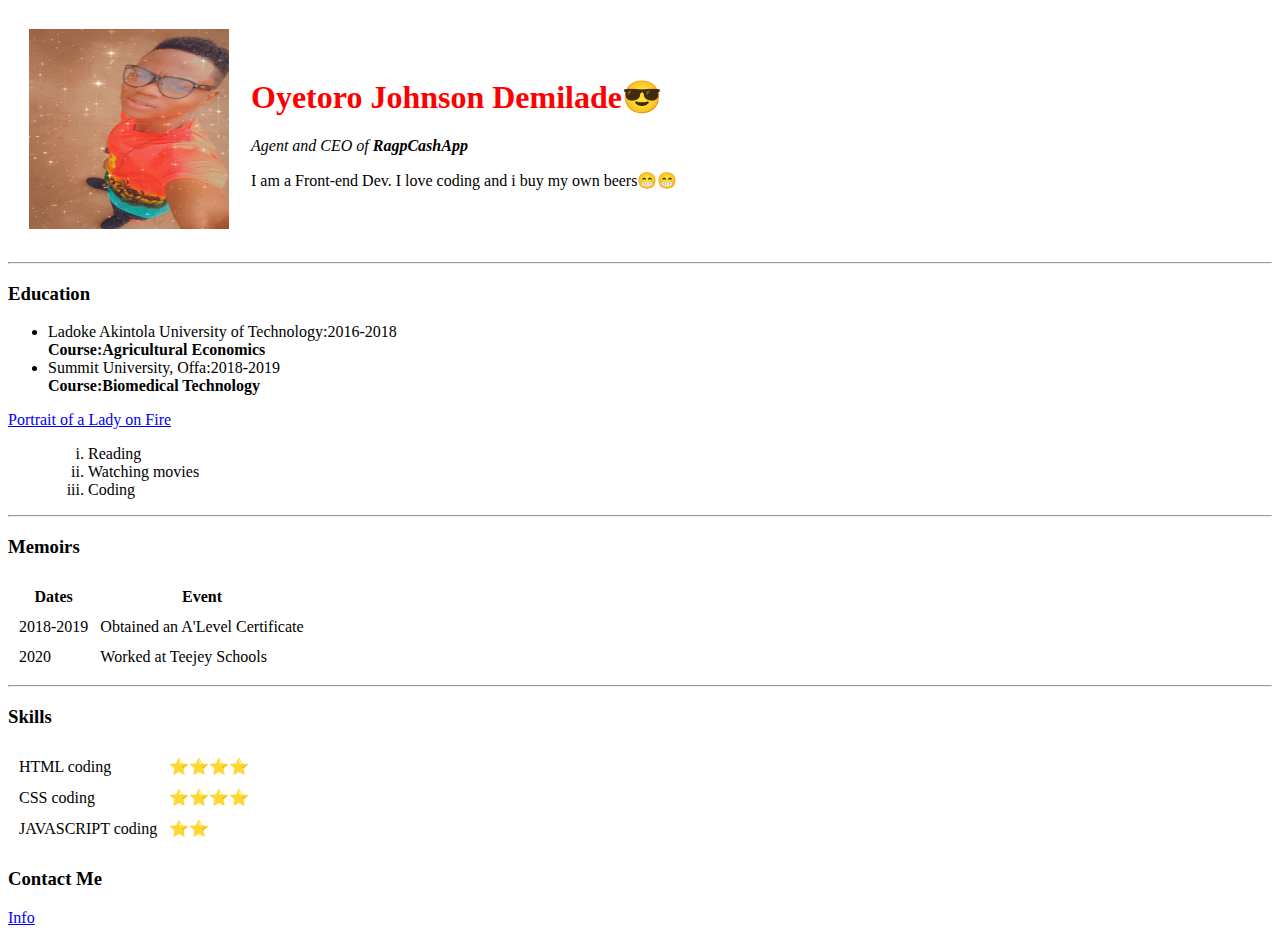
<file: HTML- Personal Site/index.html>
<!DOCTYPE html>
<html lang="en" dir="ltr">

<head>
  <meta charset="utf-8">
  <title>💓Demmie's Personal Site</title>
  <link href="index.css" rel="stylesheet" />
</head>

<body>
  <table cellspacing="20">
    <td><img width="200px" height="200px" src="Demmie 1.png"></td>
    <td>
      <h1>Oyetoro Johnson Demilade😎</h1>
      <p><em>Agent and CEO of <strong>RagpCashApp</strong></em></p>
      <p>I am a Front-end Dev. I love coding and i buy my own beers😁😁</p>
    </td>
  </table>
  <hr>
  <h3>Education</h3>
  <ul>
    <li>Ladoke Akintola University of Technology:2016-2018 <br> <strong>Course:Agricultural Economics</strong></li>
    <li>Summit University, Offa:2018-2019 <br> <strong>Course:Biomedical Technology</strong></li>
  </ul>
  <a href='https://images.app.goo.gl/Xs2aDC1MFNqDu2u59'> Portrait of a Lady on Fire</a>
  <ul>
    <ol type="i">
      <li>Reading</li>
      <li>Watching movies</li>
      <li>Coding</li>
    </ol>
  </ul>
  <hr>
  <h3>Memoirs</h3>
  <table cellspacing="10px">
    <thead>
      <tr>
        <th>Dates</th>
        <th>Event</th>
      </tr>
    </thead>
    <tbody>
      <tr>
        <td>2018-2019</td>
        <td>Obtained an A'Level Certificate</td>
      </tr>
      <tr>
        <td>2020</td>
        <td>Worked at Teejey Schools</td>
      </tr>
    </tbody>
  </table>
  <hr>
  <h3>Skills</h3>
  <table cellspacing="10px">
    <tr>
      <td>HTML coding</td>
      <td>⭐⭐⭐⭐</td>
    </tr>
    <tr>
      <td>CSS coding</td>
      <td>⭐⭐⭐⭐</td>
    </tr>
    <tr>
      <td>JAVASCRIPT coding</td>
      <td>⭐⭐</td>
    </tr>
  </table>
  <h3>Contact Me</h3>
  <a href="C:\Users\USER\Desktop\Web Development\HTML- Personal Site\tweets.html">Info</a>
</body>

</html>
</file>
<file: HTML- Personal Site/index.css>
h1 {
  color: red;
  font-size: 12;
  font-family:cursive;
}
</file>
